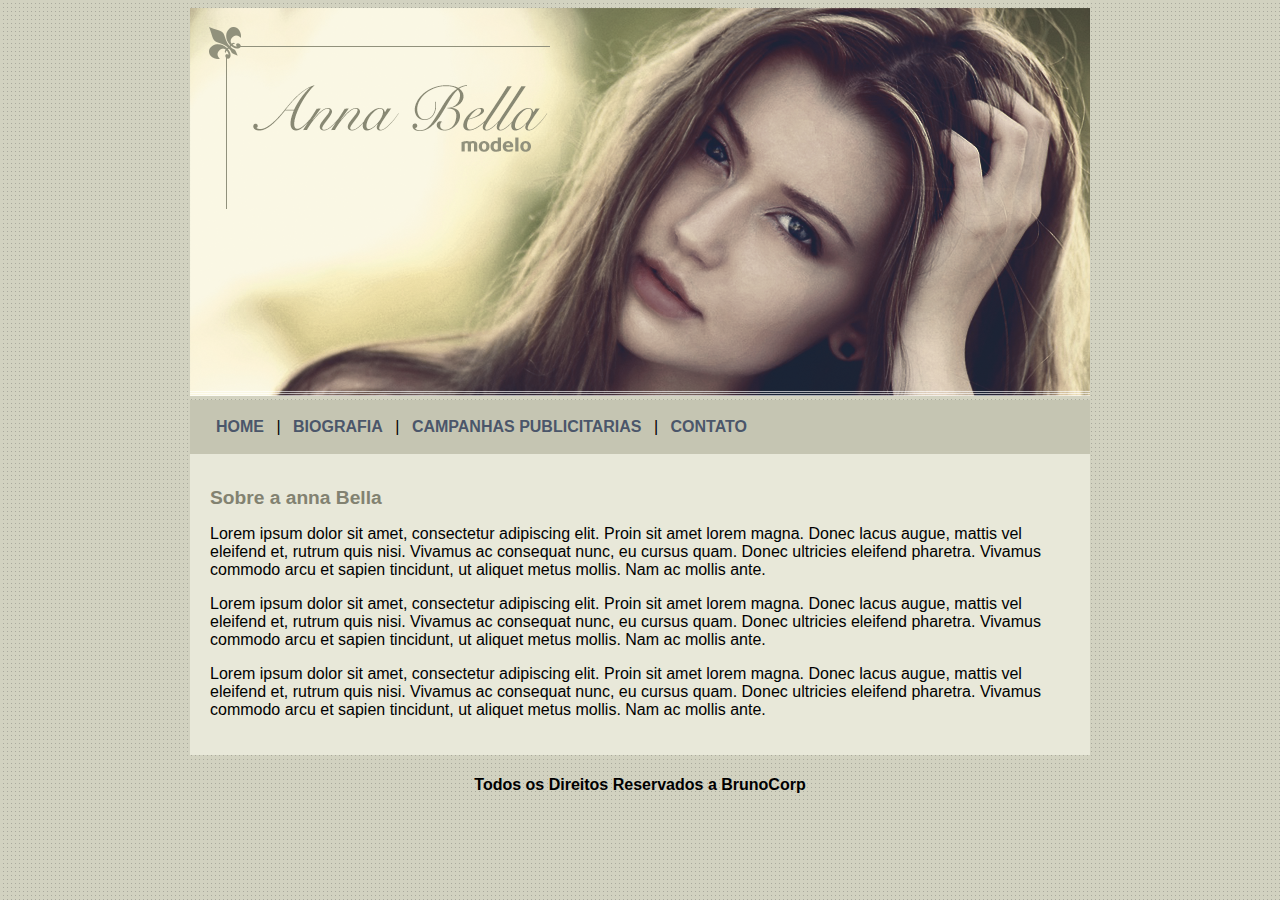
<file: index.html>
<!DOCTYPE html>
<html lang="pt-br">
<head>
    <meta charset="UTF-8">
    <meta http-equiv="X-UA-Compatible" content="IE=edge">
    <meta name="viewport" content="width=device-width, initial-scale=1.0">
    <title>Projeto anna bella</title>
    <link rel="stylesheet" href="style.css" type="text/css">

</head>
<body text-align:center;>
    
    <div id="principal" >
        <img src="img/capa.png" width="100%">

        <div id="menu">
            <a href="index.html">HOME</a>  |
            <a href="biografia.html">BIOGRAFIA</a>  |
            <a href="campanhas.html">CAMPANHAS PUBLICITARIAS</a>  |
            <a href="contato.html">CONTATO</a>
        </div>
    
        <div id="conteudo"> <!-- inicio do conteudo -->
            <h1>Sobre a anna Bella</h1>
            <p>Lorem ipsum dolor sit amet, consectetur adipiscing elit. 
                Proin sit amet lorem magna. Donec lacus augue, mattis vel eleifend et, 
                rutrum quis nisi. Vivamus ac consequat nunc, eu cursus quam. 
                Donec ultricies eleifend pharetra. Vivamus commodo arcu et sapien tincidunt, 
                ut aliquet metus mollis. Nam ac mollis ante. 
            </p>

            <p>Lorem ipsum dolor sit amet, consectetur adipiscing elit. 
                Proin sit amet lorem magna. Donec lacus augue, mattis vel eleifend et, 
                rutrum quis nisi. Vivamus ac consequat nunc, eu cursus quam. 
                Donec ultricies eleifend pharetra. Vivamus commodo arcu et sapien tincidunt, 
                ut aliquet metus mollis. Nam ac mollis ante. 
            </p>

            <p>Lorem ipsum dolor sit amet, consectetur adipiscing elit. 
                Proin sit amet lorem magna. Donec lacus augue, mattis vel eleifend et, 
                rutrum quis nisi. Vivamus ac consequat nunc, eu cursus quam. 
                Donec ultricies eleifend pharetra. Vivamus commodo arcu et sapien tincidunt, 
                ut aliquet metus mollis. Nam ac mollis ante. 
            </p>

        </div> <!-- fim do conteudo -->

        <div id="rodape">
            <h4>Todos os Direitos Reservados a BrunoCorp</h4>
        </div>
    
    </div>


</body>
</html>
</file>
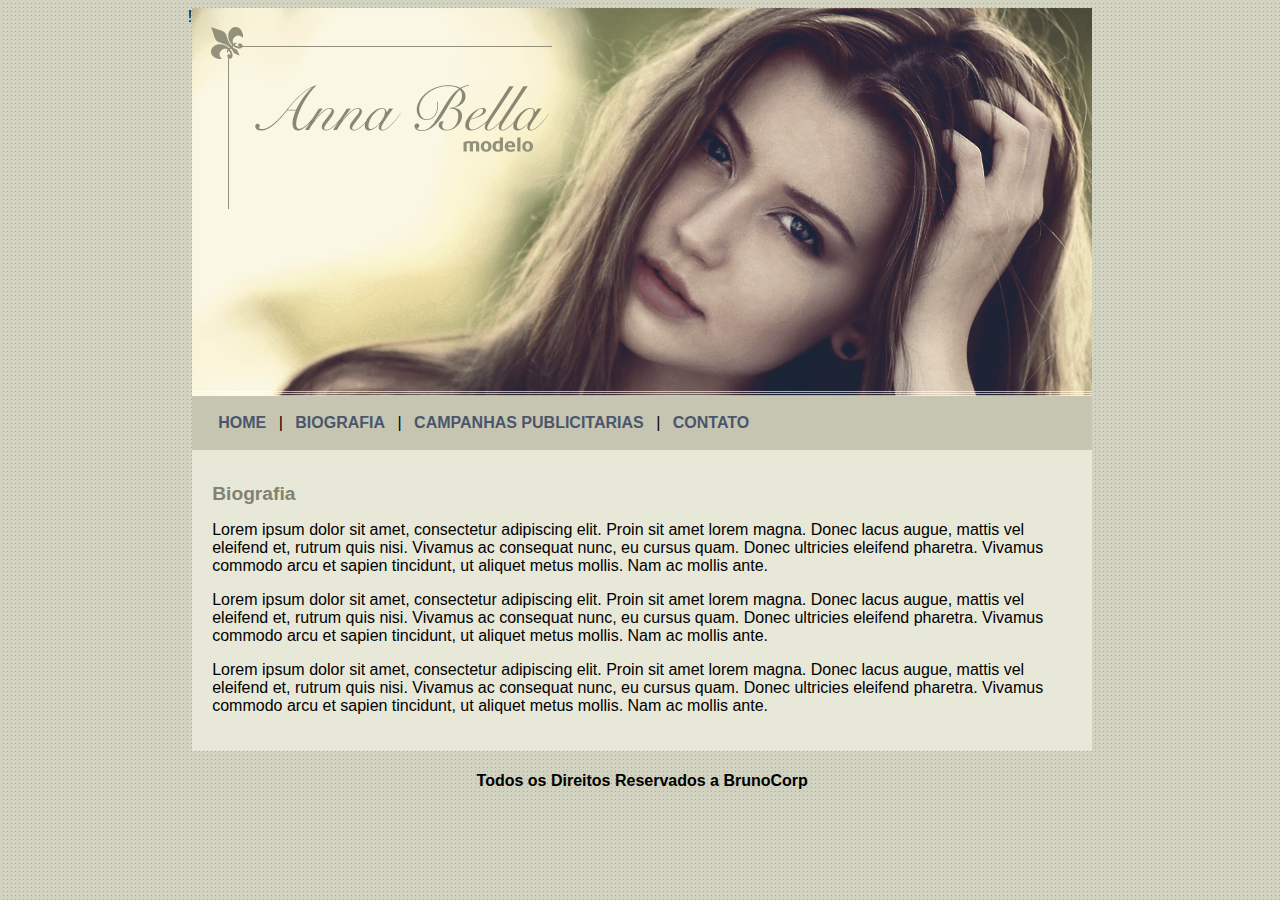
<file: biografia.html>
!<!DOCTYPE html>
<html lang="pt-br">
<head>
    <meta charset="UTF-8">
    <meta http-equiv="X-UA-Compatible" content="IE=edge">
    <meta name="viewport" content="width=device-width, initial-scale=1.0">
    <title>Anna Bella - Biografia</title>
    <link rel="stylesheet" href="style.css" type="text/css">

</head>
<body>
    
    <div id="principal">
        <img src="img/capa.png" width="100%">

        <div id="menu">
            <a href="index.html">HOME</a>  |
            <a href="biografia.html">BIOGRAFIA</a>  |
            <a href="campanhas.html">CAMPANHAS PUBLICITARIAS</a>  |
            <a href="contato.html">CONTATO</a>
        </div>
    
        <div id="conteudo"> <!-- inicio do conteudo -->
            <h1>Biografia</h1>
            <p>Lorem ipsum dolor sit amet, consectetur adipiscing elit. 
                Proin sit amet lorem magna. Donec lacus augue, mattis vel eleifend et, 
                rutrum quis nisi. Vivamus ac consequat nunc, eu cursus quam. 
                Donec ultricies eleifend pharetra. Vivamus commodo arcu et sapien tincidunt, 
                ut aliquet metus mollis. Nam ac mollis ante. 
            </p>

            <p>Lorem ipsum dolor sit amet, consectetur adipiscing elit. 
                Proin sit amet lorem magna. Donec lacus augue, mattis vel eleifend et, 
                rutrum quis nisi. Vivamus ac consequat nunc, eu cursus quam. 
                Donec ultricies eleifend pharetra. Vivamus commodo arcu et sapien tincidunt, 
                ut aliquet metus mollis. Nam ac mollis ante. 
            </p>

            <p>Lorem ipsum dolor sit amet, consectetur adipiscing elit. 
                Proin sit amet lorem magna. Donec lacus augue, mattis vel eleifend et, 
                rutrum quis nisi. Vivamus ac consequat nunc, eu cursus quam. 
                Donec ultricies eleifend pharetra. Vivamus commodo arcu et sapien tincidunt, 
                ut aliquet metus mollis. Nam ac mollis ante. 
            </p>

        </div> <!-- fim do conteudo -->

        <div id="rodape">
            <h4>Todos os Direitos Reservados a BrunoCorp</h4>
        </div>
    
    </div>


</body>
</html>
</file>
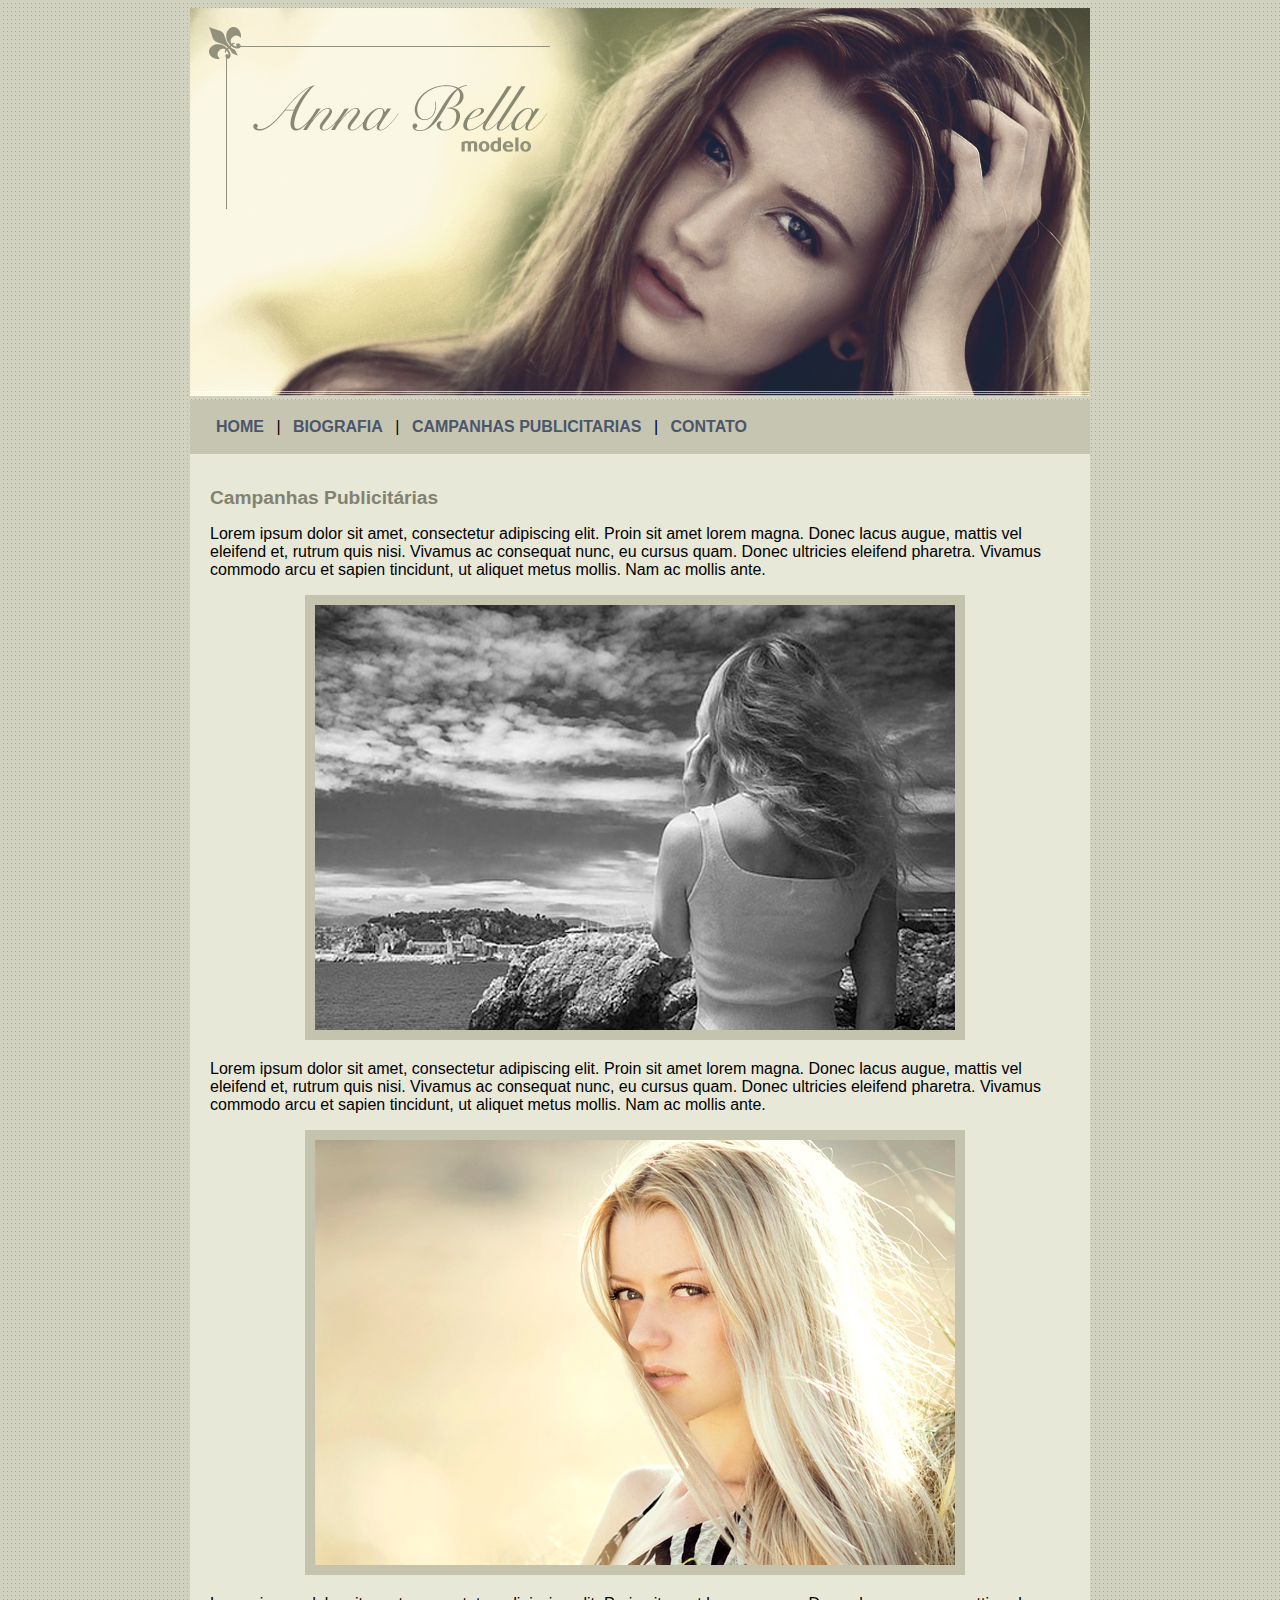
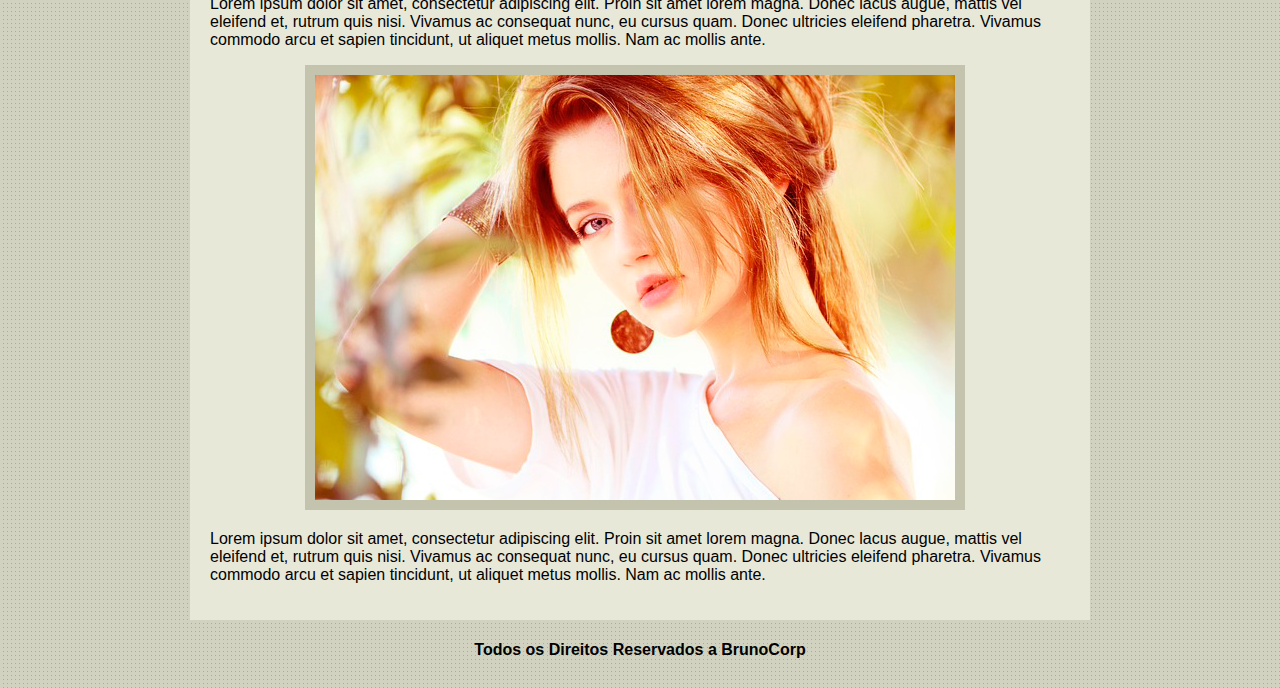
<file: campanhas.html>
<!DOCTYPE html>
<html lang="pt-br">
<head>
    <meta charset="UTF-8">
    <meta http-equiv="X-UA-Compatible" content="IE=edge">
    <meta name="viewport" content="width=device-width, initial-scale=1.0">
    <title>Projeto anna bella</title>
    <link rel="stylesheet" href="style.css" type="text/css">

</head>
<body>
    
    <div id="principal">
        <img src="img/capa.png" width="100%">

        <div id="menu">
            <a href="index.html">HOME</a>  |
            <a href="biografia.html">BIOGRAFIA</a>  |
            <a href="campanhas.html">CAMPANHAS PUBLICITARIAS</a>  |
            <a href="contato.html">CONTATO</a>
        </div>
    
        <div id="conteudo"> <!-- inicio do conteudo -->
            <h1>Campanhas Publicitárias</h1>
            
            <p>Lorem ipsum dolor sit amet, consectetur adipiscing elit. 
                Proin sit amet lorem magna. Donec lacus augue, mattis vel eleifend et, 
                rutrum quis nisi. Vivamus ac consequat nunc, eu cursus quam. 
                Donec ultricies eleifend pharetra. Vivamus commodo arcu et sapien tincidunt, 
                ut aliquet metus mollis. Nam ac mollis ante. 
            </p>

            <img src="img/foto1.png" class="img-campanha">

            <p>Lorem ipsum dolor sit amet, consectetur adipiscing elit. 
                Proin sit amet lorem magna. Donec lacus augue, mattis vel eleifend et, 
                rutrum quis nisi. Vivamus ac consequat nunc, eu cursus quam. 
                Donec ultricies eleifend pharetra. Vivamus commodo arcu et sapien tincidunt, 
                ut aliquet metus mollis. Nam ac mollis ante. 
            </p>

            <img src="img/foto2.png" class="img-campanha">

            <p>Lorem ipsum dolor sit amet, consectetur adipiscing elit. 
                Proin sit amet lorem magna. Donec lacus augue, mattis vel eleifend et, 
                rutrum quis nisi. Vivamus ac consequat nunc, eu cursus quam. 
                Donec ultricies eleifend pharetra. Vivamus commodo arcu et sapien tincidunt, 
                ut aliquet metus mollis. Nam ac mollis ante. 
            </p>

            <img src="img/foto3.png" class="img-campanha">

            <p>Lorem ipsum dolor sit amet, consectetur adipiscing elit. 
                Proin sit amet lorem magna. Donec lacus augue, mattis vel eleifend et, 
                rutrum quis nisi. Vivamus ac consequat nunc, eu cursus quam. 
                Donec ultricies eleifend pharetra. Vivamus commodo arcu et sapien tincidunt, 
                ut aliquet metus mollis. Nam ac mollis ante. 
            </p>

        </div> <!-- fim do conteudo -->

        <div id="rodape">
            <h4>Todos os Direitos Reservados a BrunoCorp</h4>
        </div>
    
    </div>


</body>
</html>
</file>
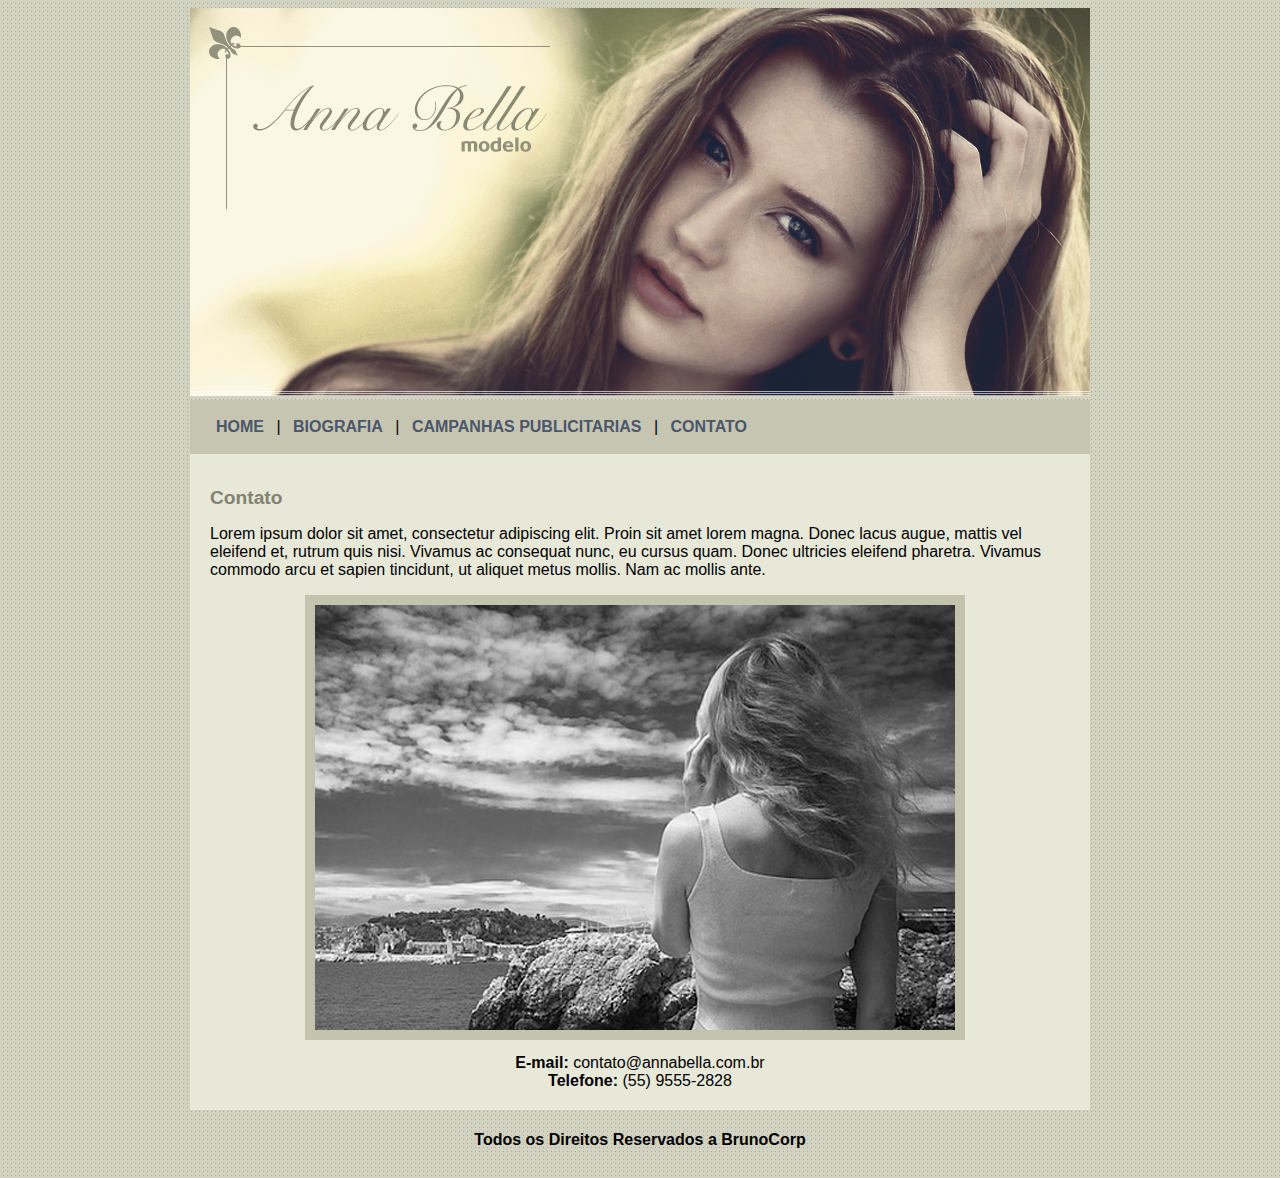
<file: contato.html>
<!DOCTYPE html>
<html lang="pt-br">
<head>
    <meta charset="UTF-8">
    <meta http-equiv="X-UA-Compatible" content="IE=edge">
    <meta name="viewport" content="width=device-width, initial-scale=1.0">
    <title>Anna Bella - Contato</title>
    <link rel="stylesheet" href="style.css" type="text/css">

</head>
<body>
    
    <div id="principal">
        <img src="img/capa.png" width="100%">

        <div id="menu">
            <a href="index.html">HOME</a>  |
            <a href="biografia.html">BIOGRAFIA</a>  |
            <a href="campanhas.html">CAMPANHAS PUBLICITARIAS</a>  |
            <a href="contato.html">CONTATO</a>
        </div>
    
        <div id="conteudo"> <!-- inicio do conteudo -->
            <h1>Contato</h1>
            <p>Lorem ipsum dolor sit amet, consectetur adipiscing elit. 
                Proin sit amet lorem magna. Donec lacus augue, mattis vel eleifend et, 
                rutrum quis nisi. Vivamus ac consequat nunc, eu cursus quam. 
                Donec ultricies eleifend pharetra. Vivamus commodo arcu et sapien tincidunt, 
                ut aliquet metus mollis. Nam ac mollis ante. 
            </p>

            <img src="img/foto1.png" class="img-campanha">

            <div id="contato">
                <strong>E-mail:</strong>
                contato@annabella.com.br <br>
                <strong>Telefone:</strong>
                (55) 9555-2828
            </div>
        
        </div> <!-- fim do conteudo -->

        <div id="rodape">
            <h4>Todos os Direitos Reservados a BrunoCorp</h4>
        </div>
    
    </div>


</body>
</html>
</file>
<file: style.css>
body{
    background: #d2d2c1 url('img/fundo.png');
    font: 16px arial, helvetica, sans-serif;
    display: flex;
    justify-content: center;
}

#principal{
    
    width: 900px; /*largura da DIV*/
    /* height: 350px; (altura da div)*/ 
}

#menu{
    background: #c5c5b2;
    padding: 18px;  /* (espaçamento interno) */
}

#conteudo{
    background: #e8e8d9;
    padding: 20px;
}

a{
    color: #4b566a;
    text-decoration: none;
    font-weight: bold; /*a fonte fica em negrito*/
    padding: 8px;
}

#rodape{
    text-align: center;
}

h1{
    color: #828271;
    font-size: 1.2em;
}

.img-campanha{
    border: 10px solid #c3c3ae;
    margin-left: 95px;
}

#contato{
    text-align: center;
    margin-top: 10px;
}
</file>
